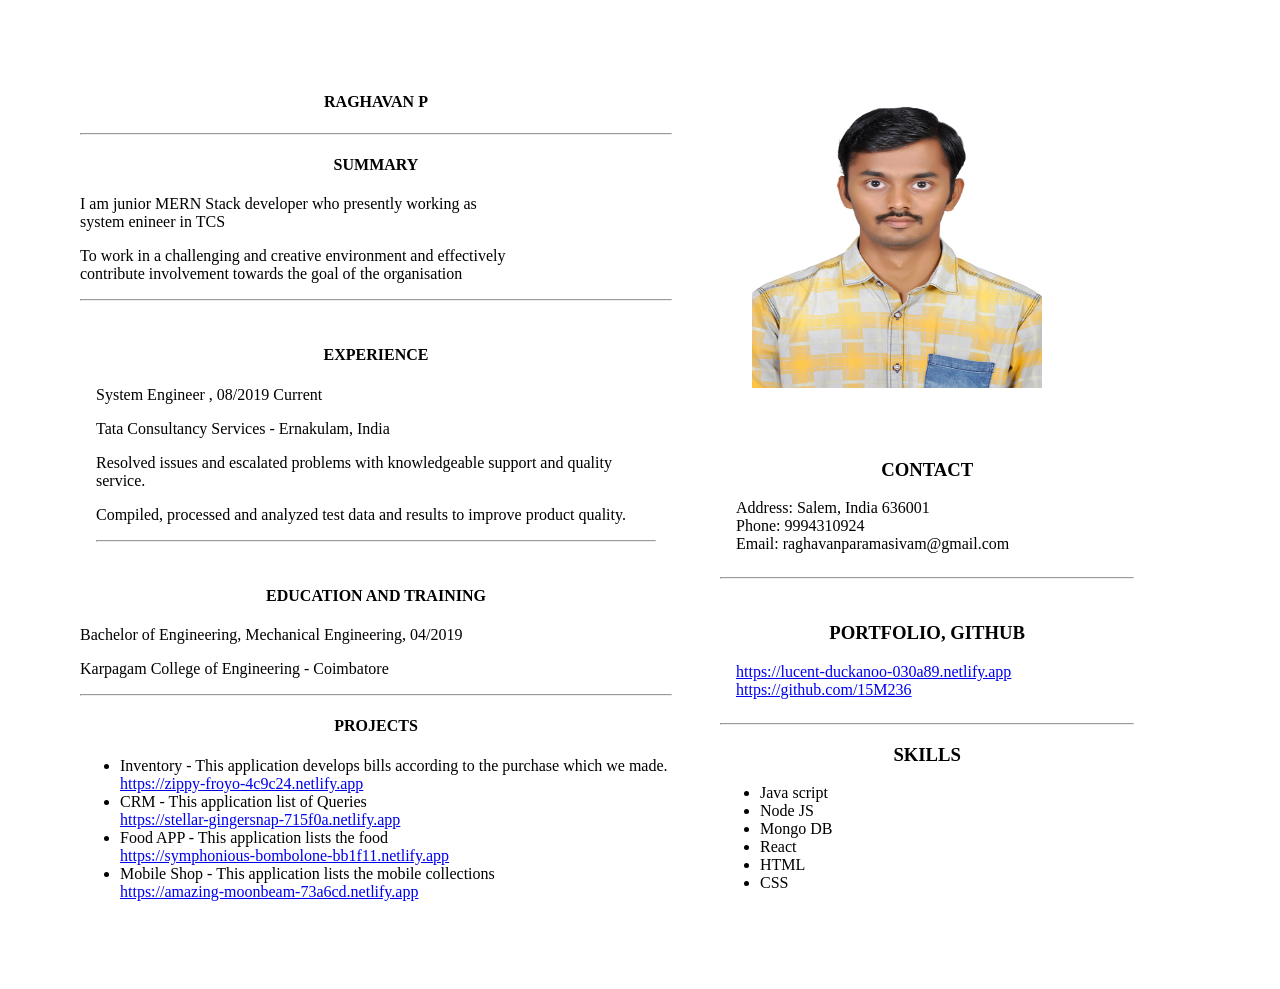
<file: index.html>
<!DOCTYPE html>
<html lang="en">
<head>
    <meta charset="UTF-8">
    <meta http-equiv="X-UA-Compatible" content="IE=edge">
    <meta name="viewport" content="width=device-width, initial-scale=1.0">
    <title>Raghavan_Resume</title>
    <link rel="stylesheet" href="style.css">
</head>
<body>
    <section class="two-sections">
        <section class="left-side">
            <section class="personal-details">
                <h1 class="title-details">Raghavan p</h1>
                <hr>
                <span><h4 class="title-details">summary</h4><div class="block-right"></div></span>
                <p>I am junior MERN Stack developer who presently working as <br>system enineer in TCS</p>
                <p>To work in a challenging and creative environment and effectively<br>contribute
                involvement towards the goal of the organisation</p>
                <hr>
            </section>
            <section class="experience-details">
                <span><h4 class="title-details">experience</h4><div class="block-right"></div></span>
                <p>System Engineer , 08/2019 Current</p>
                <p>Tata Consultancy Services - Ernakulam, India</p>
                <p>Resolved issues and escalated problems with knowledgeable support and quality service.</p>
                <p>Compiled, processed and analyzed test data and results to improve product quality.</p>
                <hr>
            </section>
            <section class="academic-details">
                <span><h1 class="title-details">education and training</h1><div class="block-right"></div></span>
                <p>Bachelor of Engineering, Mechanical Engineering, 04/2019</p>
                <p>Karpagam College of Engineering - Coimbatore</p><hr>
            </section>
            <section class="projects-division">
                <span><h1 class="title-details">projects</h1><div class="block-right"></div></span>
                <ul>
                    <li><span>Inventory - This application develops bills according to the purchase
                        which we made.</span></li>
                    <a href="https://zippy-froyo-4c9c24.netlify.app/" 
                    target="_blank">https://zippy-froyo-4c9c24.netlify.app</a><br>
                    <li><span>CRM - This application list of Queries</span></li>
                    <a href="https://stellar-gingersnap-715f0a.netlify.app/" 
                    target="_blank">https://stellar-gingersnap-715f0a.netlify.app</a><br>
                    <li><span>Food APP - This application lists the food</span></li>
                    <a href="https://symphonious-bombolone-bb1f11.netlify.app" 
                    target="_blank">https://symphonious-bombolone-bb1f11.netlify.app</a><br>
                    <li><span>Mobile Shop - This application lists the mobile collections</span></li>
                    <a href="https://amazing-moonbeam-73a6cd.netlify.app/" 
                    target="_blank">https://amazing-moonbeam-73a6cd.netlify.app</a><br>
                </ul>
            </section>
        </section>
        <section class="right-side">
            <img class="photo-section" src="/Raghavan_Photo.jpg" alt="Err">
            <div class="contact-details">
                <h1 class="title-details">Contact</h1>
                <span>Address: Salem, India 636001</span><br>
                <span>Phone: 9994310924</span><br>
                <span>Email: raghavanparamasivam@gmail.com</span>
            </div>
            <hr>
            <div class="link-section">
                <h1 class="title-details">portfolio, github</h1>
                <a 
                href="https://lucent-duckanoo-030a89.netlify.app/" target="_blank">
                https://lucent-duckanoo-030a89.netlify.app</a><br>
                <a 
                href="https://github.com/15M236" target="_blank">
                https://github.com/15M236</a>
            </div>
            <hr>
            <div class="skill-section">
                <h1 class="title-details">Skills</h1>
                <ul>
                    <li>Java script</li>
                    <li>Node JS</li>
                    <li>Mongo DB</li>
                    <li>React</li>
                    <li>HTML</li>
                    <li>CSS</li>
                </ul>
            </div>
        </section>
    </section>
</body>
</html>
</file>
<file: style.css>
body {
    background-color: white;
}

.left-side {
    max-width: 50%;
    margin: 1rem;
    padding: 1rem;
}

.right-side {
    float: right;
    width: 35%;
    margin: 1rem;
}

.two-sections {
    display: flex;
    margin: 2.5rem;
}

.photo-section {
    width: 70%;
    height: 300px;
    margin: 2rem;
}

.title-details {
    text-align: center;
    text-transform: uppercase
}

.link-section , .contact-details , .experience-details{
    padding: 1rem;
}
</file>
